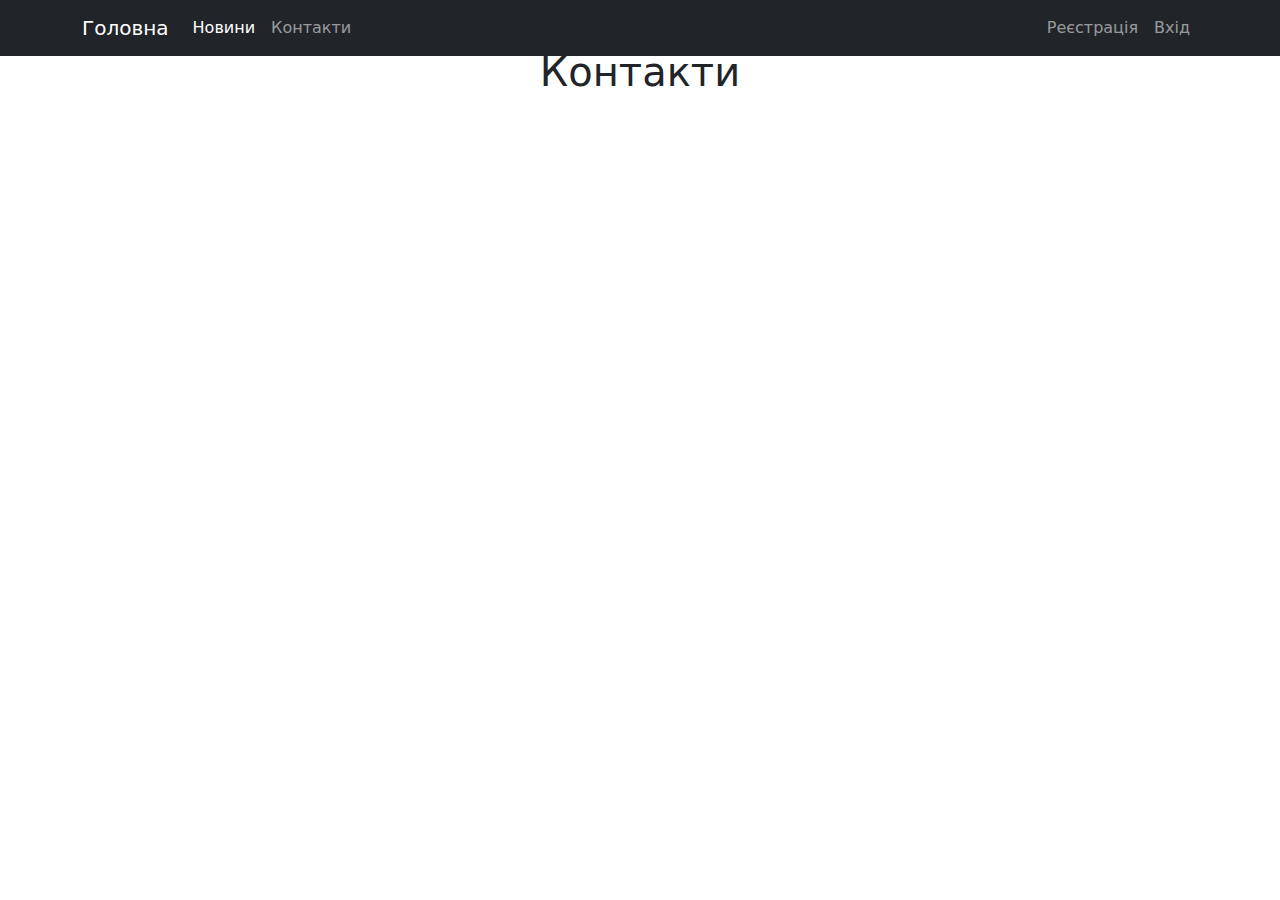
<file: contact.html>
﻿<!DOCTYPE html>
<html>
<head>
    <meta charset="utf-8" />
    <title>Захист тварин</title>
    <link href="css/bootstrap.min.css" rel="stylesheet" />
    <link href="css/site.css" rel="stylesheet" />
</head>
<body>
    <script src="js/site.js"></script>
    <main>
        <div class="container">
            <h1 class="text-center">Контакти</h1>
        </div>
    </main>
    <script src="js/bootstrap.bundle.min.js"></script>
</body>
</html>
</file>
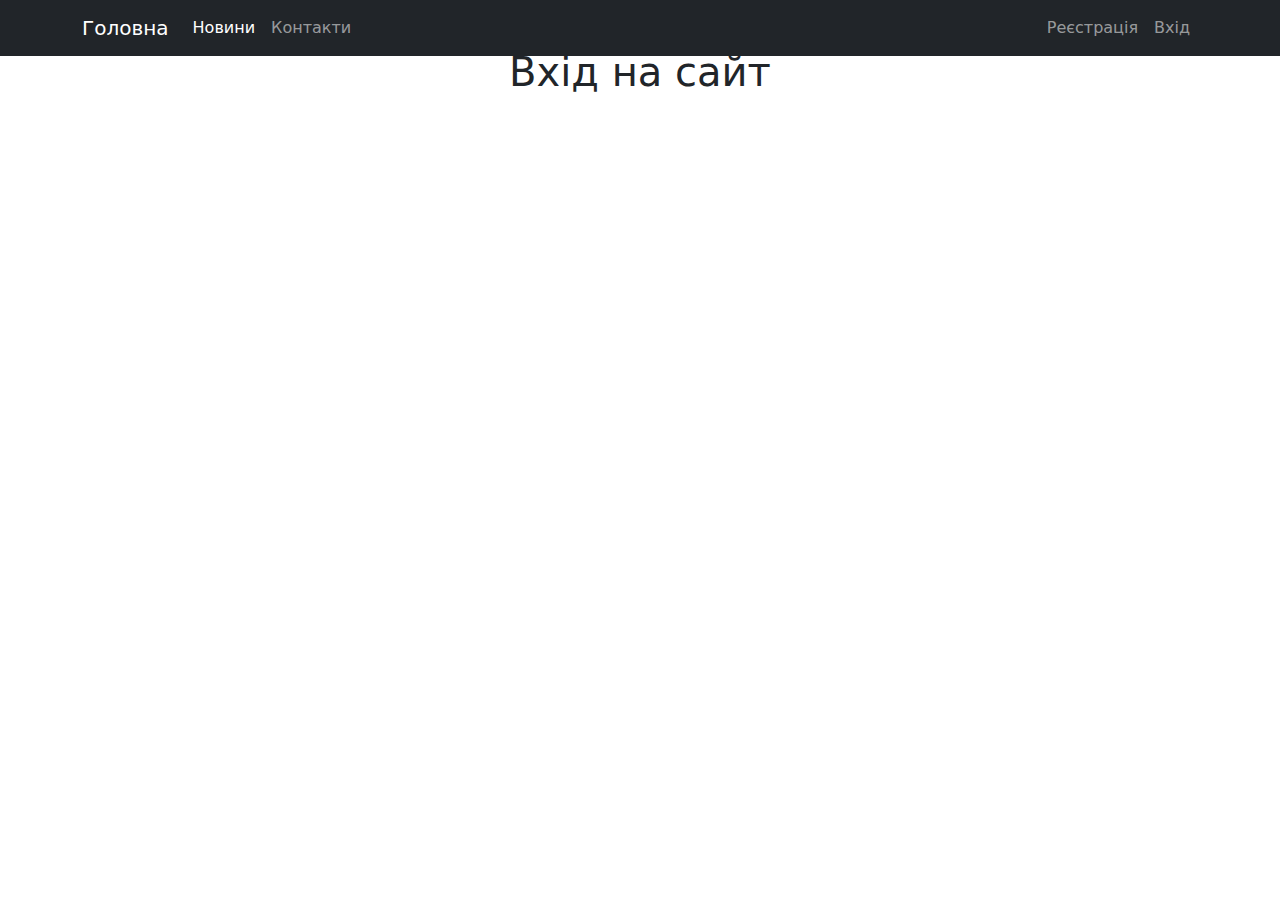
<file: login.html>
﻿<!DOCTYPE html>
<html>
<head>
    <meta charset="utf-8" />
    <title>Захист тварин</title>
    <link href="css/bootstrap.min.css" rel="stylesheet" />
    <link href="css/site.css" rel="stylesheet" />
</head>
<body>
    <script src="js/site.js"></script>
    <main>
        <div class="container">
            <h1 class="text-center">Вхід на сайт</h1>
        </div>
    </main>
    <script src="js/bootstrap.bundle.min.js"></script>
</body>
</html>
</file>
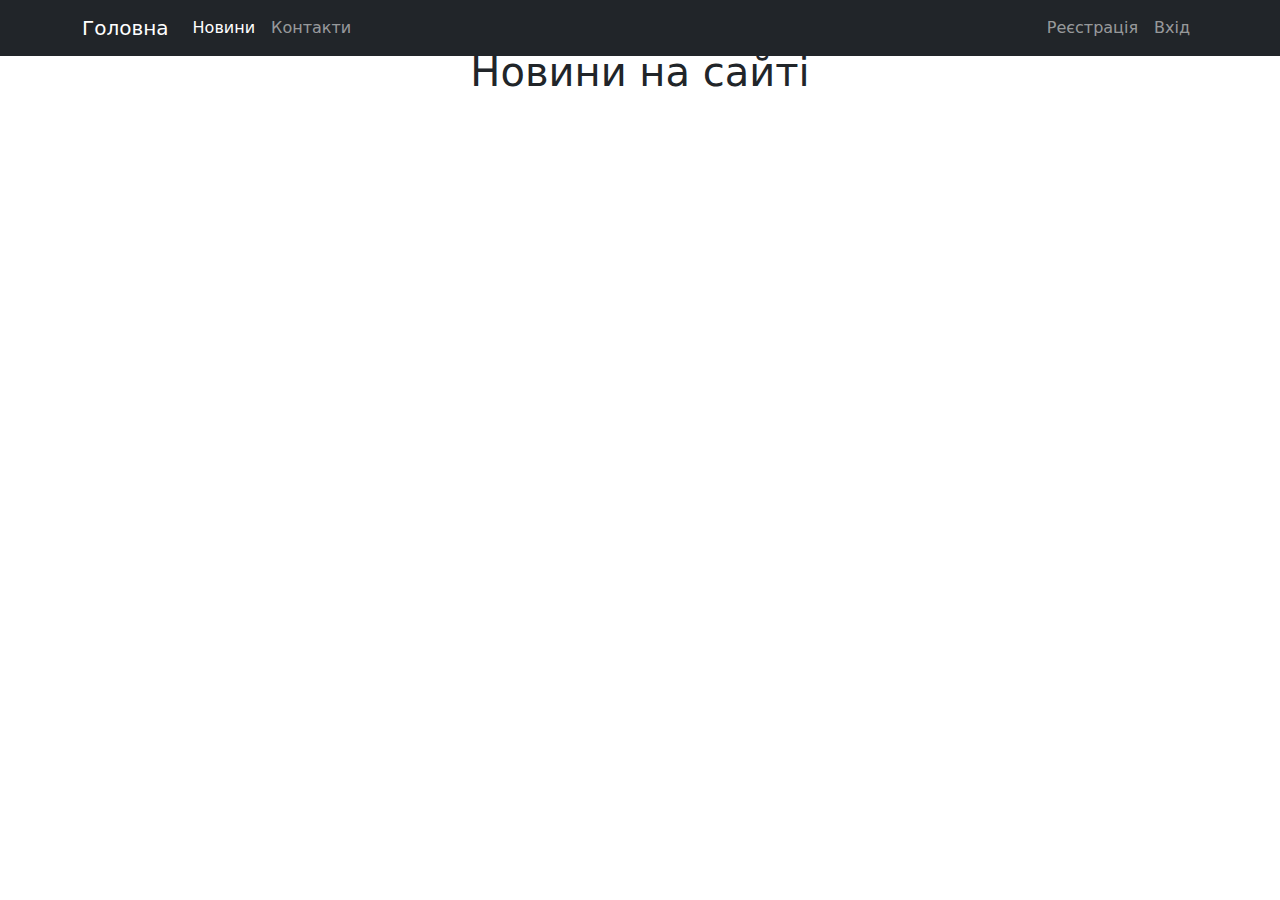
<file: news.html>
﻿<!DOCTYPE html>
<html>
<head>
    <meta charset="utf-8" />
    <title>Захист тварин</title>
    <link href="css/bootstrap.min.css" rel="stylesheet" />
    <link href="css/site.css" rel="stylesheet" />
</head>
<body>
    <script src="js/site.js"></script>
    <main>
        <div class="container">
            <h1 class="text-center">Новини на сайті</h1>
        </div>
    </main>

    <script src="js/bootstrap.bundle.min.js"></script>
</body>
</html>
</file>
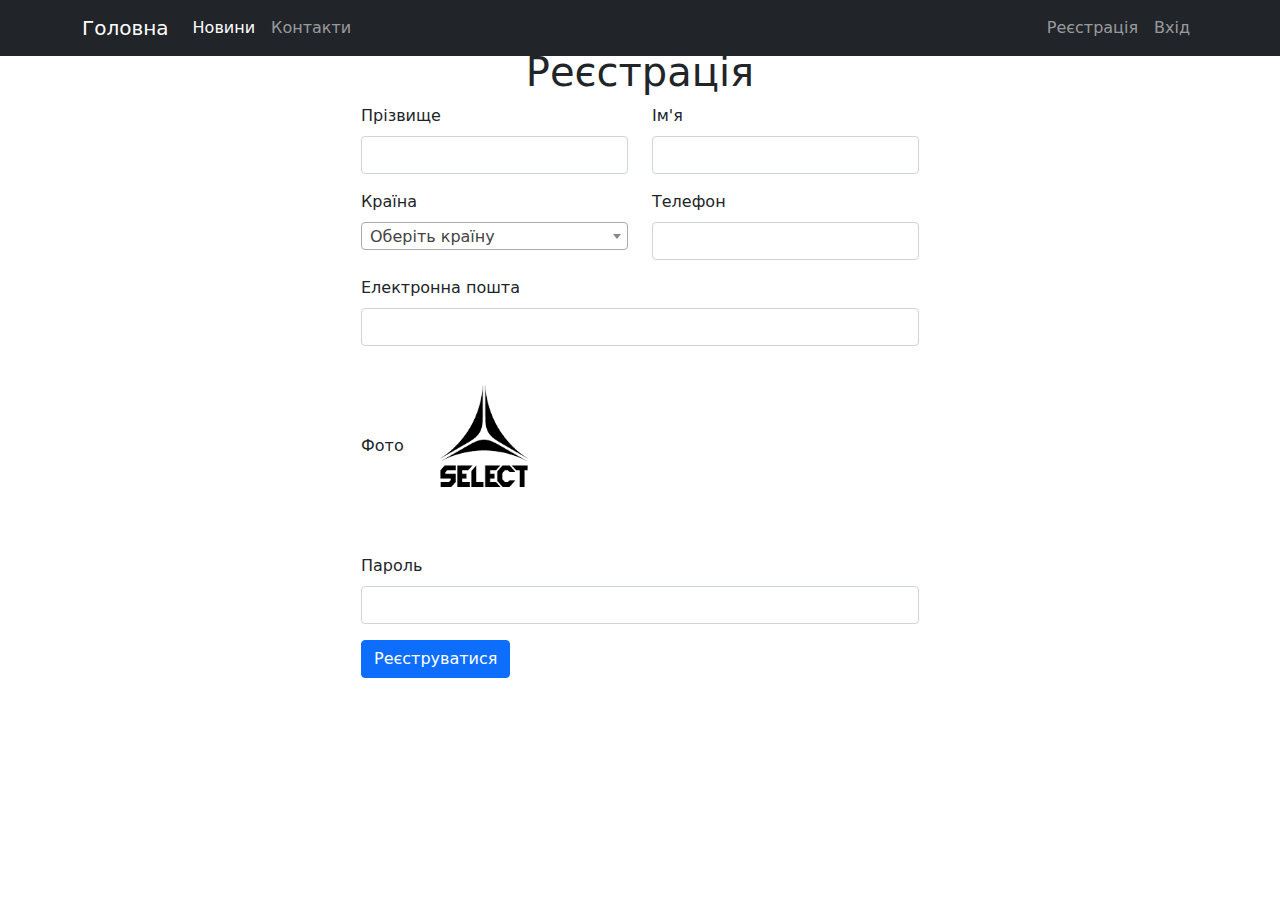
<file: register.html>
﻿<!DOCTYPE html>
<html>
<head>
    <meta charset="utf-8" />
    <title>Захист тварин</title>
    <link href="css/bootstrap.min.css" rel="stylesheet" />
    <link href="lib/cropperjs/cropper.min.css" rel="stylesheet" />
    <link href="lib/select2/css/select2.min.css" rel="stylesheet" />
    <link href="css/site.css" rel="stylesheet" />
    <style>
        .preview {
            height: 100px !important;
            width: 100px !important;
            border: 1px solid silver;
            overflow: hidden;
        }
    </style>
</head>
<body>
    <script src="js/site.js"></script>
    <main>
        <div class="container">
            <h1 class="text-center">Реєстрація</h1>
            <form class="col-md-6 offset-md-3 need-validation" novalidate>
                <div class="row">
                    <div class="col-md-6">
                        <div class="mb-3">
                            <label for="lastName" class="form-label">Прізвище</label>
                            <input type="text" class="form-control" id="lastName" required>
                            <div class="invalid-feedback">
                                Вказіть прізвище
                            </div>
                        </div>
                    </div>
                    <div class="col-md-6">
                        <div class="mb-3">
                            <label for="firstName" class="form-label">Ім'я</label>
                            <input type="text" class="form-control" id="firstName" required>
                            <div class="invalid-feedback">
                                Вказіть ім'я
                            </div>
                        </div>
                    </div>
                </div>
                <div class="row">
                    <div class="col-md-6">
                        <div class="mb-3">
                            <label for="country" class="form-label">Країна</label>
                            <select class="form-select" id="country" required>
                                <option selected value="">Оберіть країну</option>
                                <option value="1">Україна</option>
                                <option value="2">Польща</option>
                            </select>
                            <div class="invalid-feedback">Оберіть країну</div>
                        </div>
                    </div>
                    <div class="col-md-6">
                        <div class="mb-3">
                            <label for="phone" class="form-label">Телефон</label>
                            <input type="text" class="form-control" id="phone">
                        </div>
                    </div>
                </div>

                <div class="mb-3">
                    <label for="email" class="form-label">Електронна пошта</label>
                    <input type="email" class="form-control" id="email">
                </div>

                <div class="mb-3">
                    <label for="image" class="form-label">
                        Фото
                        <img src="images/select.png"
                             alt="select image"
                             width="150"
                             id="selectImage"
                             style="cursor:pointer" />
                    </label>
                    <input type="file"
                           style="display:none;"
                           class="form-control"
                           id="image">
                </div>

                <div class="mb-3">
                    <label for="password" class="form-label">Пароль</label>
                    <input type="password" class="form-control">
                </div>
                <button type="submit" class="btn btn-primary">Реєструватися</button>
            </form>

        </div>
    </main>

    <!-- Modal -->
    <div class="modal" id="cropperModal" tabindex="-1" aria-labelledby="exampleModalLabel" aria-hidden="true">
        <div class="modal-dialog">
            <div class="modal-content">
                <div class="modal-header">
                    <h5 class="modal-title" id="exampleModalLabel">Редагування фото</h5>
                    <button type="button" class="btn-close" data-bs-dismiss="modal" aria-label="Close"></button>
                </div>
                <div class="modal-body">
                    <div class="row">
                        <div class="col-md-9">
                            <div>
                                <img src="images/select.png"
                                     id="imgCropper"
                                     width="100%"
                                     alt="Фото для обрізки" />
                            </div>
                        </div>
                        <div class="col-md-3">
                            <div id="imgPrev"
                                 class="preview">
                            </div>
                        </div>
                    </div>
                </div>
                <div class="modal-footer">
                    <button type="button" id="btnLeft" class="btn btn-success">Left</button>
                    <button type="button" id="btnRight" class="btn btn-success">Right</button>
                    <button type="button" class="btn btn-secondary" data-bs-dismiss="modal">Закрити</button>
                    <button type="button" id="btnAdd" class="btn btn-primary">Обрізати</button>
                </div>
            </div>
        </div>
    </div>


    <script src="js/bootstrap.bundle.min.js"></script>
    <script src="lib/cropperjs/cropper.min.js"></script>
    <script src="lib/jquery/jquery.min.js"></script>
    <script src="lib/select2/js/select2.min.js"></script>
    <script>
        $(document).ready(function () {
            $('#country').select2();
        });
    </script>
    <script>
        var base64 = "";
        var image = document.getElementById("image");
        var imgCropper = document.getElementById("imgCropper");
        var imgPrev = document.getElementById("imgPrev");
        var cropper = new Cropper(imgCropper, {
            aspectRatio: 1 / 1,
            viewMode: 1,
            preview: imgPrev
        });
        //Подія вибору фото для користувача
        image.onchange = function (e) {
            var file = e.target.files[0];
            if (file) {
                var url = URL.createObjectURL(file);
                //console.log("image", url);
                var myModal = bootstrap.Modal.getOrCreateInstance(document.getElementById('cropperModal'));
                myModal.show();
                cropper.replace(url);
                image.value = "";

            }
        }

        let btnAdd = document.getElementById("btnAdd");
        btnAdd.onclick = function () {
            base64 = cropper.getCroppedCanvas().toDataURL();
            var selectImage = document.getElementById("selectImage");
            selectImage.src = base64;
            var myModal = bootstrap.Modal.getOrCreateInstance(document.getElementById('cropperModal'));
            myModal.hide();
        }

        let btnLeft = document.getElementById("btnLeft");
        btnLeft.onclick = function () {
            cropper.rotate(-90);
        }

        let btnRight = document.getElementById("btnRight");
        btnRight.onclick = function () {
            cropper.rotate(90);
        }
    </script>

    <script>
        // Example starter JavaScript for disabling form submissions if there are invalid fields
        (function () {
            'use strict'

            // Fetch all the forms we want to apply custom Bootstrap validation styles to
            var forms = document.querySelectorAll('.need-validation')

            // Loop over them and prevent submission
            Array.prototype.slice.call(forms)
                .forEach(function (form) {
                    form.addEventListener('submit', function (event) {
                        if (!form.checkValidity()) {
                            event.preventDefault()
                            event.stopPropagation()
                        }

                        form.classList.add('was-validated')
                    }, false)
                })
        })()
    </script>
</body>
</html>
</file>
<file: css/site.css>
/*@import '_header.scss';*/
body {
  padding-top: 3rem;
  padding-bottom: 3rem;
}

/*main {
    max-width: $body-width-max;
    margin: auto;
    background-color: white;

    h1 {
        text-align: center;
    }
}*/

/*# sourceMappingURL=site.css.map */
</file>
<file: lib/cropperjs/cropper.min.css>
/*!
 * Cropper.js v1.5.12
 * https://fengyuanchen.github.io/cropperjs
 *
 * Copyright 2015-present Chen Fengyuan
 * Released under the MIT license
 *
 * Date: 2021-06-12T08:00:11.623Z
 */.cropper-container{direction:ltr;font-size:0;line-height:0;position:relative;-ms-touch-action:none;touch-action:none;-webkit-user-select:none;-moz-user-select:none;-ms-user-select:none;user-select:none}.cropper-container img{image-orientation:0deg;display:block;height:100%;max-height:none!important;max-width:none!important;min-height:0!important;min-width:0!important;width:100%}.cropper-canvas,.cropper-crop-box,.cropper-drag-box,.cropper-modal,.cropper-wrap-box{bottom:0;left:0;position:absolute;right:0;top:0}.cropper-canvas,.cropper-wrap-box{overflow:hidden}.cropper-drag-box{background-color:#fff;opacity:0}.cropper-modal{background-color:#000;opacity:.5}.cropper-view-box{display:block;height:100%;outline:1px solid #39f;outline-color:rgba(51,153,255,.75);overflow:hidden;width:100%}.cropper-dashed{border:0 dashed #eee;display:block;opacity:.5;position:absolute}.cropper-dashed.dashed-h{border-bottom-width:1px;border-top-width:1px;height:33.33333%;left:0;top:33.33333%;width:100%}.cropper-dashed.dashed-v{border-left-width:1px;border-right-width:1px;height:100%;left:33.33333%;top:0;width:33.33333%}.cropper-center{display:block;height:0;left:50%;opacity:.75;position:absolute;top:50%;width:0}.cropper-center:after,.cropper-center:before{background-color:#eee;content:" ";display:block;position:absolute}.cropper-center:before{height:1px;left:-3px;top:0;width:7px}.cropper-center:after{height:7px;left:0;top:-3px;width:1px}.cropper-face,.cropper-line,.cropper-point{display:block;height:100%;opacity:.1;position:absolute;width:100%}.cropper-face{background-color:#fff;left:0;top:0}.cropper-line{background-color:#39f}.cropper-line.line-e{cursor:ew-resize;right:-3px;top:0;width:5px}.cropper-line.line-n{cursor:ns-resize;height:5px;left:0;top:-3px}.cropper-line.line-w{cursor:ew-resize;left:-3px;top:0;width:5px}.cropper-line.line-s{bottom:-3px;cursor:ns-resize;height:5px;left:0}.cropper-point{background-color:#39f;height:5px;opacity:.75;width:5px}.cropper-point.point-e{cursor:ew-resize;margin-top:-3px;right:-3px;top:50%}.cropper-point.point-n{cursor:ns-resize;left:50%;margin-left:-3px;top:-3px}.cropper-point.point-w{cursor:ew-resize;left:-3px;margin-top:-3px;top:50%}.cropper-point.point-s{bottom:-3px;cursor:s-resize;left:50%;margin-left:-3px}.cropper-point.point-ne{cursor:nesw-resize;right:-3px;top:-3px}.cropper-point.point-nw{cursor:nwse-resize;left:-3px;top:-3px}.cropper-point.point-sw{bottom:-3px;cursor:nesw-resize;left:-3px}.cropper-point.point-se{bottom:-3px;cursor:nwse-resize;height:20px;opacity:1;right:-3px;width:20px}@media (min-width:768px){.cropper-point.point-se{height:15px;width:15px}}@media (min-width:992px){.cropper-point.point-se{height:10px;width:10px}}@media (min-width:1200px){.cropper-point.point-se{height:5px;opacity:.75;width:5px}}.cropper-point.point-se:before{background-color:#39f;bottom:-50%;content:" ";display:block;height:200%;opacity:0;position:absolute;right:-50%;width:200%}.cropper-invisible{opacity:0}.cropper-bg{background-image:url("[data-uri]")}.cropper-hide{display:block;height:0;position:absolute;width:0}.cropper-hidden{display:none!important}.cropper-move{cursor:move}.cropper-crop{cursor:crosshair}.cropper-disabled .cropper-drag-box,.cropper-disabled .cropper-face,.cropper-disabled .cropper-line,.cropper-disabled .cropper-point{cursor:not-allowed}
</file>
